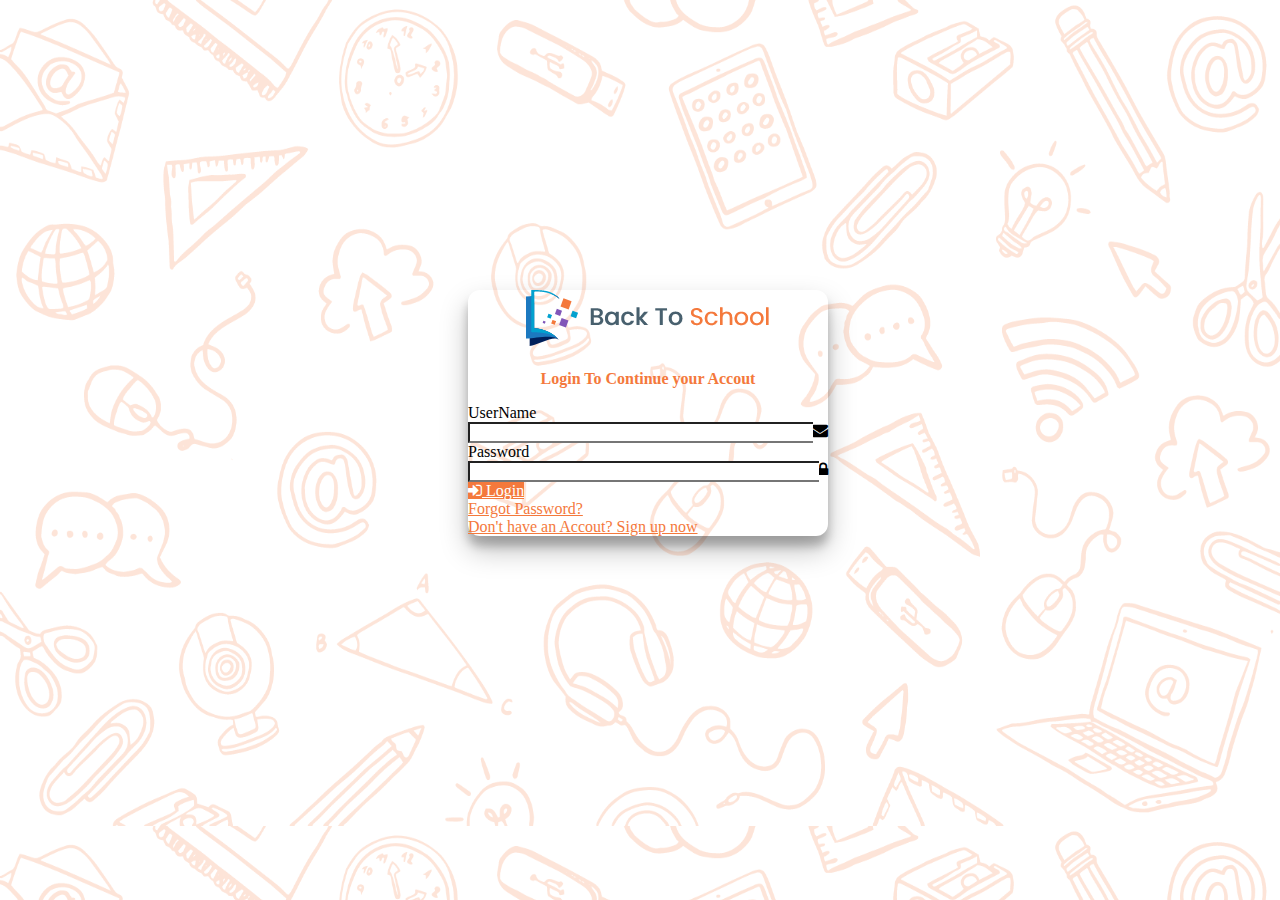
<file: login.html>
<!DOCTYPE html>
<html lang="en">
<head>
<title>Login</title>

<link rel="shortcut icon" type="image/png" href="img/Group.png">
 <!-- Required meta tags -->
    <meta charset="utf-8">
  <meta name="viewport" content="initial-scale=1.0, width=device-width">
<link rel="stylesheet" href="login.css">
    
<link href="https://fonts.googleapis.com/css?family=Open+Sans:400,600" rel="stylesheet">
<!-- Bootstrap CSS -->
<link href="https://cdn.jsdelivr.net/npm/bootstrap@5.0.0-beta3/dist/css/bootstrap.min.css" rel="stylesheet" integrity="sha384-eOJMYsd53ii+scO/bJGFsiCZc+5NDVN2yr8+0RDqr0Ql0h+rP48ckxlpbzKgwra6" crossorigin="anonymous">

<link href="https://maxcdn.bootstrapcdn.com/font-awesome/4.7.0/css/font-awesome.min.css" rel="stylesheet">


</head>
<body class="login-page">
 
 <div class="login-box">
       
        <!-- /.login-logo -->
        <div class="card elevation-4" style="border-radius:12px">
            <div class="card-body login-card-body" style="border-radius:12px">
			 <div class="login-logo">
            <a href="index.html">
                <img src="img/Group.png" alt="Logo" class="brand-image">
                <span class="brand-text"></span>
            </a>
        </div>
                <p class="login-box-msg">Login To Continue your Accout</p>
                <form action="#" method="post">
                    
                    <div class="form-group">
                        <label class="control-label" for="UserName">UserName</label>
                        <div class="input-group mb-3">

                            <input class="form-control" type="text" id="UserName" name="UserName" value="">
                            <div class="input-group-append">
                                <div class="input-group-text">
                                    <span class="fa fa-envelope"></span>
                                </div>
                            </div>
                            <span class="text-danger field-validation-valid" data-valmsg-for="UserName" data-valmsg-replace="true"></span>
                        </div>
                    </div>
                    <div class="form-group">
                        <label class="control-label" for="Password">Password</label>
                        <div class="input-group mb-3">

                            <input type="password" class="form-control" id="Password" name="Password">
                            <div class="input-group-append">
                                <div class="input-group-text">
                                    <span class="fa fa-lock"></span>
                                </div>
                            </div>
                            <span class="text-danger field-validation-valid" data-valmsg-for="Password" data-valmsg-replace="true"></span>
                        </div>
                    </div>
                    <div class="row mb-2">
                        <div class="col-6 offset-4">
                            <a href="index.html" class="btn btn-add btn-block"><i class="fa fa-sign-in"></i> Login</a>
                        </div>
                    </div>
                </form>
            

<a href="#" class="ref">Forgot Password?</a><br>
<a href="#" class="ref">Don't have an Accout? Sign up now </a>
              
            </div>
            <!-- /.login-card-body -->
        </div>
    </div>
 
 
<script src="https://ajax.googleapis.com/ajax/libs/jquery/3.4.1/jquery.min.js"></script>
<script src="https://cdn.jsdelivr.net/npm/bootstrap@5.0.0-beta3/dist/js/bootstrap.bundle.min.js" integrity="sha384-JEW9xMcG8R+pH31jmWH6WWP0WintQrMb4s7ZOdauHnUtxwoG2vI5DkLtS3qm9Ekf" crossorigin="anonymous"></script>





</body>

</html>
</file>
<file: login.css>
body{
	    background-image: url(img/bg.png);
		    width: 100%;
    background-repeat: round;
    -webkit-mask-size: cover;
}
.login-page {
	min-height: 450.391px;
    -ms-flex-align: center;
    align-items: center;
   
    display: -ms-flexbox;
    display: flex;
    -ms-flex-direction: column;
    flex-direction: column;
    height: 90vh;
    -ms-flex-pack: center;
    justify-content: center;
}
.login-box{
    width: 360px;
}
.login-logo{
    font-size: 2.1rem;
    font-weight: 300;
    margin-bottom: .9rem;
    text-align: center;
}
.input-group {
    position: relative;
    display: -ms-flexbox;
    display: flex;
    -ms-flex-wrap: wrap;
    flex-wrap: wrap;
    -ms-flex-align: stretch;
    align-items: stretch;
    width: 100%;
}
.input-group > .custom-select:not(:last-child), .input-group > .form-control:not(:last-child) {
    border-top-right-radius: 0;
    border-bottom-right-radius: 0;
}
.login-card-body .input-group .form-control, .register-card-body .input-group .form-control {
    border-right: 0;
}
.input-group > .custom-file, .input-group > .custom-select, .input-group > .form-control, .input-group > .form-control-plaintext {
    position: relative;
    -ms-flex: 1 1 auto;
    flex: 1 1 auto;
    width: 1%;
    margin-bottom: 0;
}
.input-group-append {
    margin-left: -1px;
}
.input-group-append, .input-group-prepend {
    display: -ms-flexbox;
    display: flex;
}
.btn-add {
    color: #fff;
    background-color: #F4793C;
    border-color: #F4793C;
}

    .btn-add:hover, .btn-add:active {
        color: #fff;
        background-color: #F4793C;
        border-color: #F4793C;
    }
.btn{
	 color: #fff!important;
        background-color: #F4793C!important;
}
.login-box-msg{
	color: #F4793C!important;
	text-align:center;
	font-weight:600;
}
.ref{
	color: #F4793C!important;
	    text-decoration: underline;
}
.elevation-4 {
    box-shadow: 0 14px 28px rgb(0 0 0 / 25%), 0 10px 10px rgb(0 0 0 / 22%) !important;
}
</file>
